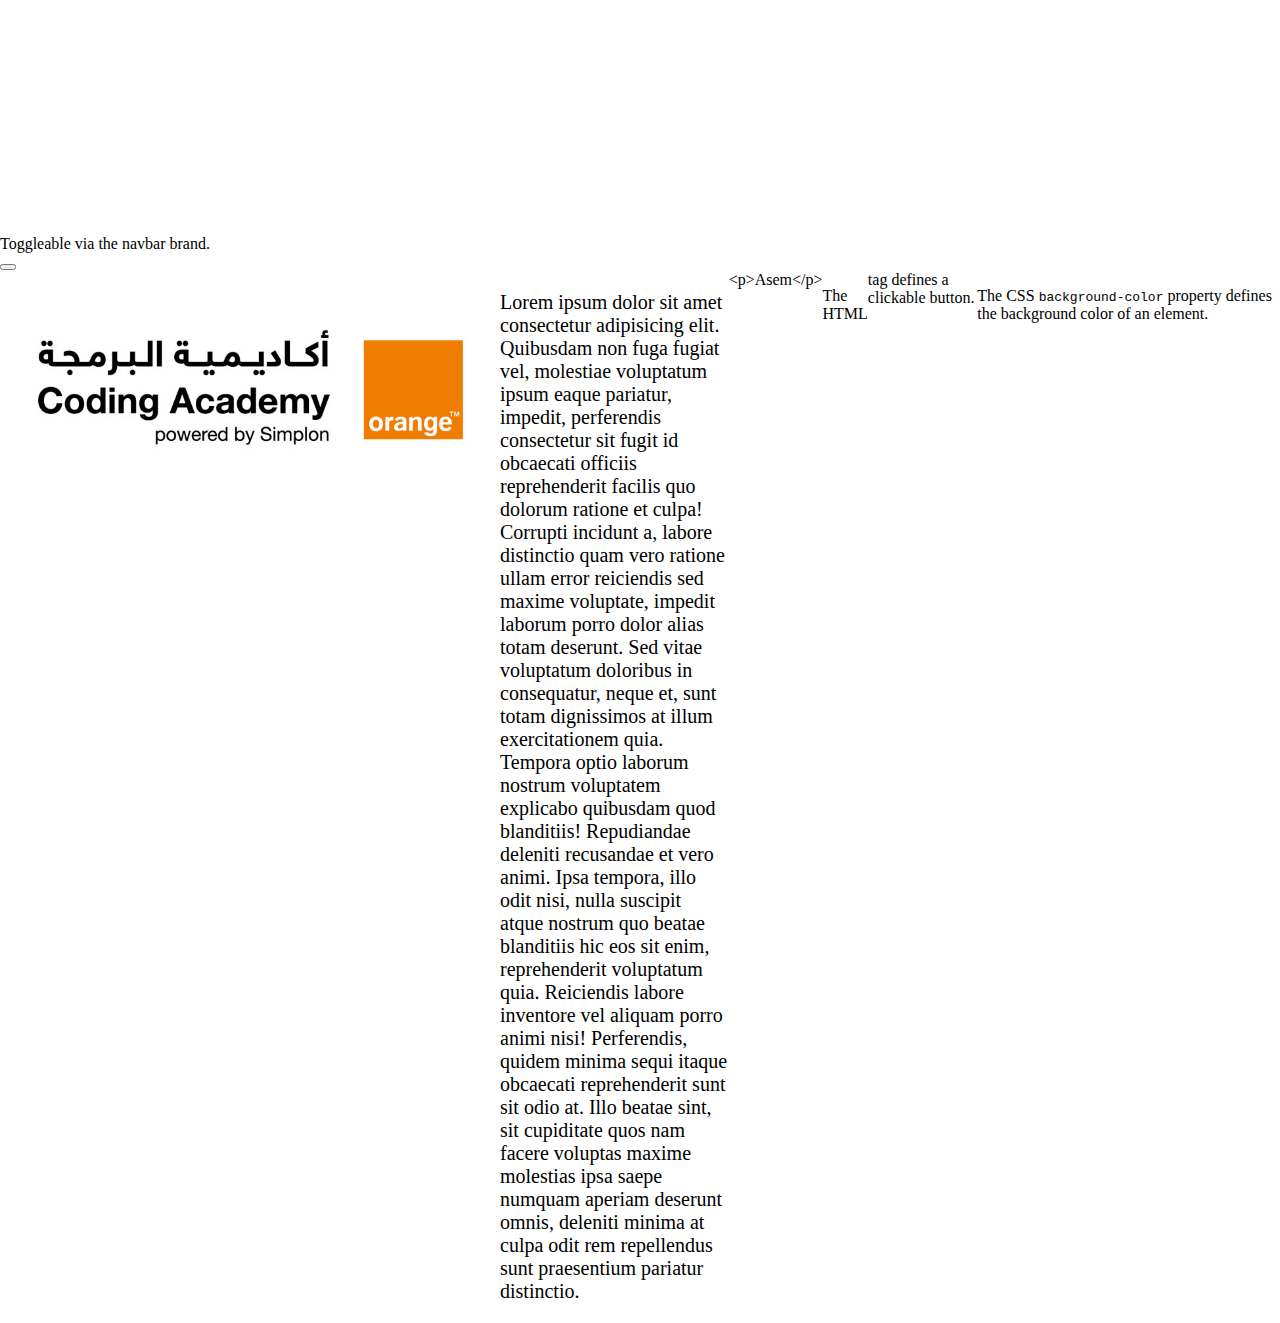
<file: tets.html>
<!DOCTYPE html>
<html lang="en">
<head>
    <meta charset="UTF-8">
    <meta http-equiv="X-UA-Compatible" content="IE=edge">
    <meta name="viewport" content="width=device-width, initial-scale=1.0">
    <link href="https://cdn.jsdelivr.net/npm/bootstrap@5.2.2/dist/css/bootstrap.min.css" rel="stylesheet"
    integrity="sha384-Zenh87qX5JnK2Jl0vWa8Ck2rdkQ2Bzep5IDxbcnCeuOxjzrPF/et3URy9Bv1WTRi" crossorigin="anonymous">
<script src="https://cdn.jsdelivr.net/npm/bootstrap@5.2.2/dist/js/bootstrap.bundle.min.js"
    integrity="sha384-OERcA2EqjJCMA+/3y+gxIOqMEjwtxJY7qPCqsdltbNJuaOe923+mo//f6V8Qbsw3"
    crossorigin="anonymous"></script>
    <link rel="stylesheet" href="test.css">
    <title>Document</title>
</head>
<body>

        
    <div class="collapse" id="navbarToggleExternalContent">
        <div class="bg-dark p-4">
          <p class="A1">Home</p>
          <p class="A1">Objective</p>
          <p class="A1">Education</p>
          <p class="A1">Skills</p>
          <p class="A1">Hire Me</p>
          <span class="text-muted">Toggleable via the navbar brand.</span>
        </div>
      </div>
      <nav class="navbar navbar-dark bg-dark">
        <div class="container-fluid">
          <button class="navbar-toggler" type="button" data-bs-toggle="collapse" data-bs-target="#navbarToggleExternalContent" aria-controls="navbarToggleExternalContent" aria-expanded="false" aria-label="Toggle navigation">
            <span class="navbar-toggler-icon"></span>
          </button>
        </div>
      </nav>

    <div class="forflex">

        <div>
            <img class="img1" src="./images/Coding-Academy-Logo.jpg" alt="">
        </div>

    <div class="text">
        <p>Lorem ipsum dolor sit amet consectetur adipisicing elit. Quibusdam non fuga fugiat vel, molestiae voluptatum ipsum eaque pariatur, impedit, perferendis consectetur sit fugit id obcaecati officiis reprehenderit facilis quo dolorum ratione et culpa! Corrupti incidunt a, labore distinctio quam vero ratione ullam error reiciendis sed maxime voluptate, impedit laborum porro dolor alias totam deserunt. Sed vitae voluptatum doloribus in consequatur, neque et, sunt totam dignissimos at illum exercitationem quia. Tempora optio laborum nostrum voluptatem explicabo quibusdam quod blanditiis! Repudiandae deleniti recusandae et vero animi. Ipsa tempora, illo odit nisi, nulla suscipit atque nostrum quo beatae blanditiis hic eos sit enim, reprehenderit voluptatum quia. Reiciendis labore inventore vel aliquam porro animi nisi! Perferendis, quidem minima sequi itaque obcaecati reprehenderit sunt sit odio at. Illo beatae sint, sit cupiditate quos nam facere voluptas maxime molestias ipsa saepe numquam aperiam deserunt omnis, deleniti minima at culpa odit rem repellendus sunt praesentium pariatur distinctio.</p>
    </div>



    &lt;p&gt;Asem&lt;/p&gt;  

    <p>The HTML <code><p></p></code> tag defines a clickable button.</p>
    <p>The CSS <code>background-color</code> property defines the background color of an element.</p>
    


    </div>






</body>
</html>
</file>
<file: test.css>
body {
    margin: 0px;
    padding: 0px;
}

.img1 {
    width: 500px;
}
.text {
    font-size: 20px;
    border: 0px solid black;
    width: 400px;
    
    }

.forflex {
    display: flex;
    flex-direction: row;
}


.A1 {
    color: white;
    font-size: 20px;
}
</file>
